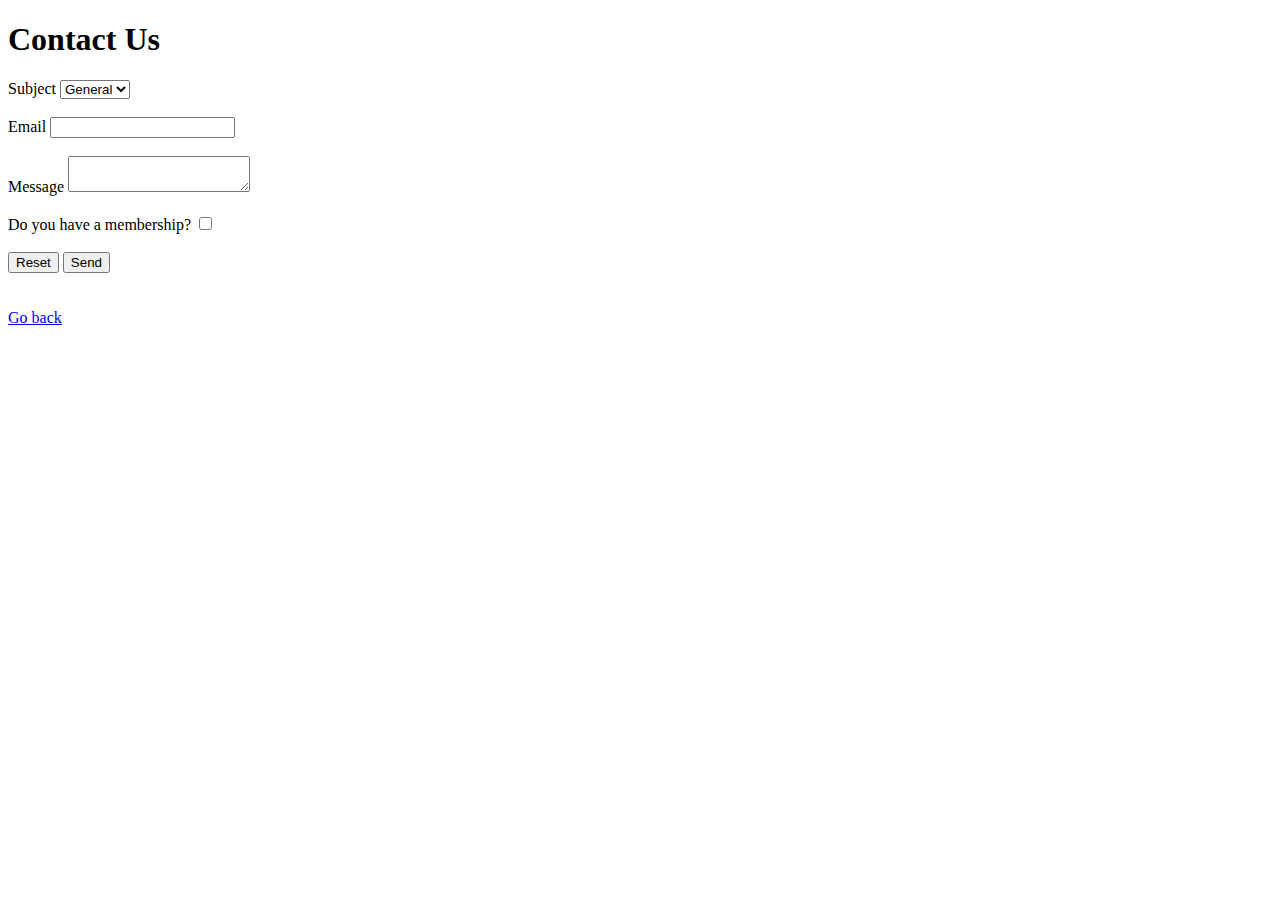
<file: form.html>
<!DOCTYPE html>
<html lang="en">
  <head>
    <meta charset="UTF-8" />
    <meta name="viewport" content="width=device-width, initial-scale=1.0" />
    <title>Doguinews</title>
    <link rel="icon" href="favicon.svg" sizes="any" type="image/svg+xml" />
  </head>
  <body>
    <main>
      <h1>Contact Us</h1>
      <form
        action="mailto:?subject=Blog contact message"
        method="post"
        enctype="text/plain"
      >
        <label for="subject">Subject</label>
        <select name="subject" id="subject">
          <option value="general">General</option>
          <option value="support">Support</option>
          <option value="errors">Error</option>
        </select>

        <br />
        <br />

        <label for="email">Email</label>
        <input required type="email" name="email" id="email" />

        <br />
        <br />

        <label for="message">Message</label>
        <textarea id="message" name="message"></textarea>

        <br />
        <br />

        <label for="membership">Do you have a membership?</label>
        <input name="membership" id="membership" type="checkbox" />
        <br />
        <br />
        <input type="reset" value="Reset" />
        <button>Send</button>
      </form>
      <br />
      <br />
      <a href="index.html"> Go back</a>
    </main>
  </body>
</html>
</file>
